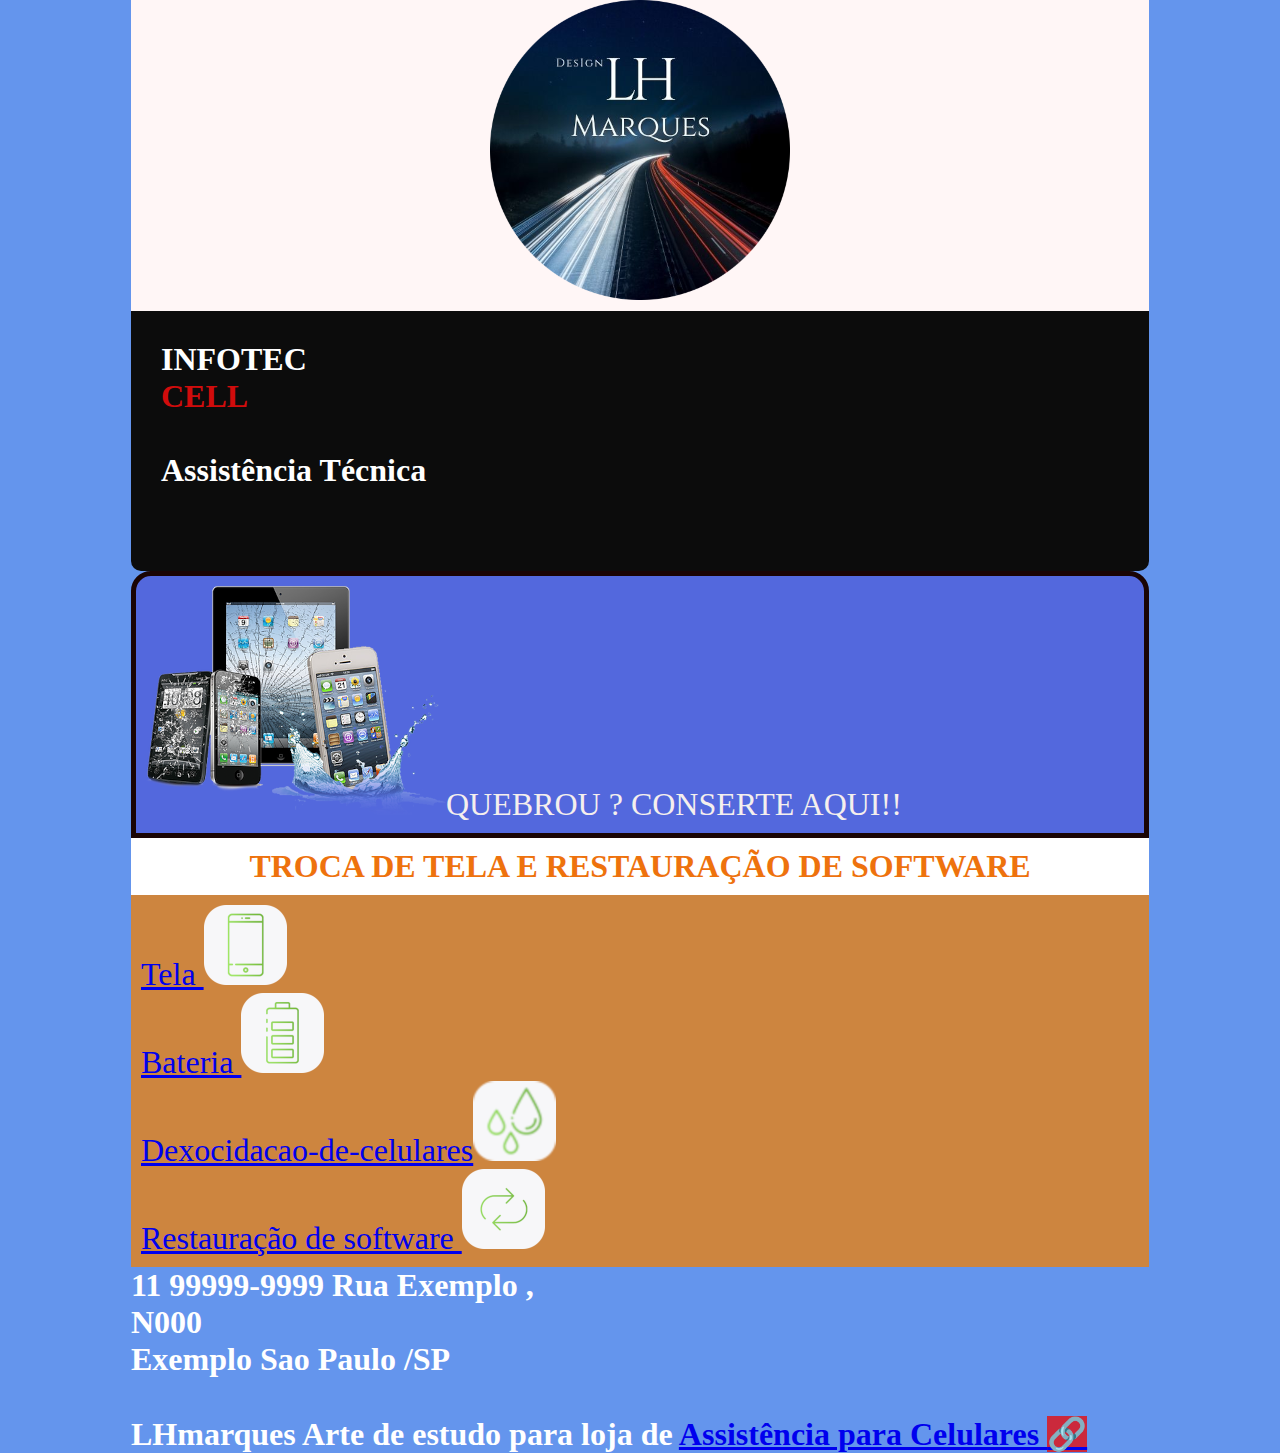
<file: Desing/index.html>
<!DOCTYPE html>
<html lang="pt-br">
<head>
    <meta charset="UTF-8">
    <meta http-equiv="X-UA-Compatible" content="IE=edge">
    <meta name="viewport" content="width=in, initial-scale=1.0">
    <title>INFOTEC</title><link rel="stylesheet" href="style.css">
</head>
<body>
   <header>
       
       <p class="nun"><img src="imagem/lhmarques.png" class="logo" alt="" ></p>

    <h1>INFOTEC<br><p class="cel">CELL</p> <br> <p>Assistência Técnica </p></h1>

   </header>

     <body>
       <main>

        <div id="foto">
            <img src="imagem/Nova pasta/fotocelTi.png" alt="celular">QUEBROU ? CONSERTE AQUI!!
            
        </div> 

            <h3>TROCA DE TELA E RESTAURAÇÃO DE SOFTWARE </h3>
        <nav>
            <a href="https://www.google.com/search?rlz=1C1OKWM_pt-BRBR988BR988&sxsrf=APq-WBsBCo-mYkNQ399iaYwyjPnQDTpwhQ:1643596939351&source=univ&tbm=isch&q=tela+de+celular&fir=cIvDtmcSBPPR3M%252CENxYDuUSFYC5QM%252C_%253BqJFAOexOOLA9VM%252CvUslEolD-SLpOM%252C_%253BmF3xpw2sfLcZ4M%252CcfZ_LGdD3G-09M%252C_%253BVnjZeReYazHyqM%252CWfAxudpDSEH7SM%252C_%253BVJIeUSBbEWh68M%252C3xRPVNlVvEz0WM%252C_%253B_0F5gcZq1RmUsM%252Cn2x4NKTVGwhZhM%252C_%253BhupIz--TKHIIxM%252C_hTqc_Km-dQeFM%252C_%253BIN-XQFXmH2v8EM%252CVKB0PfSkpPJxyM%252C_%253BYxqgnG8kmS40jM%252CMXFKVa3bts9hMM%252C_%253B8qc8lIFkqlzkCM%252CXJ23DEF9qkYBqM%252C_&usg=AI4_-kSooKmNJt2IzvQu_9u0rAK67EhJ9w&sa=X&ved=2ahUKEwiN5-Td-9r1AhU5JrkGHQVzAacQjJkEegQIIBAC&biw=1440&bih=757&dpr=1" target="_blanck">Tela <img src="imagem/Nova pasta/troca-de-telapq.png" alt=""></a>
            <br>
        
            <a href="https://www.google.com/search?q=bateria+de+celular&tbm=isch&ved=2ahUKEwjY05Xf-9r1AhWVA7kGHXyZCOgQ2-cCegQIABAA&oq=bateria+de+celular&gs_lcp=CgNpbWcQAzoHCCMQ7wMQJzoLCAAQgAQQsQMQgwE6BQgAEIAEOgoIIxDvAxDqAhAnOggIABCABBCxAzoICAAQsQMQgwE6BAgAEAM6BwgAELEDEEM6BAgAEENQ4ghYiDVg1zdoAXAAeAOAAZMBiAG6HJIBBDMuMzCYAQCgAQGqAQtnd3Mtd2l6LWltZ7ABCsABAQ&sclient=img&ei=jkz3YdjUDpWH5OUP_LKiwA4&bih=757&biw=1440&rlz=1C1OKWM_pt-BRBR988BR988" target="_blanck">Bateria <img src="imagem/Nova pasta/troca-de-bateriaspq.png" alt=""></a>
           <br>
            <a href="https://www.google.com/search?q=desoxida%C3%A7%C3%A3o+de+celular&tbm=isch&chips=q:desoxida%C3%A7%C3%A3o+de+celular,online_chips:banho+qu%C3%ADmico:9SdGYwWIEgo%3D&rlz=1C1OKWM_pt-BRBR988BR988&hl=pt-BR&sa=X&ved=2ahUKEwiJtMOf_Nr1AhXAN7kGHVCnD4wQ4lYoBHoECAEQJA&biw=1423&bih=757" target="_blanck">Dexocidacao-de-celulares<img src="imagem/Nova pasta/dexocidacao-de-celulares80.png" alt=""></a>
            <br>

            <a href="https://www.google.com/search?q=restaura%C3%A7%C3%A3o+de+software&tbm=isch&ved=2ahUKEwjIqJu6_Nr1AhXkFLkGHTI2DR8Q2-cCegQIABAA&oq=restaura%C3%A7%C3%A3o+de+software&gs_lcp=[base64]&sclient=img&ei=TU33YYjOCuSp5OUPsuy0-AE&bih=757&biw=1423&rlz=1C1OKWM_pt-BRBR988BR988&hl=pt-BR" target="_blanck">Restauração de software <img src="imagem/Nova pasta/restauracao-de-software80.png" alt=""></a>
        </nav>

        
        
       </main>
       <footer>
           <p>11 99999-9999
            Rua Exemplo , <br>N000<br> Exemplo Sao Paulo /SP <br><br> LHmarques Arte de estudo para loja de <a href="https://www.google.com/search?q=assistencia+para+celular&tbm=isch&ved=2ahUKEwjT7tnb_dr1AhVYA7kGHf_LAuYQ2-cCegQIABAA&oq=assistencia+para+celular&gs_lcp=CgNpbWcQAzIGCAAQCBAeMgQIABAYOgcIIxDvAxAnOgQIABAeOgoIIxDvAxDqAhAnOgQIABBDOggIABCxAxCDAToICAAQgAQQsQM6BQgAEIAEUNQLWIpXYJFZaAJwAHgDgAHvAYgBkSmSAQYxLjQzLjGYAQCgAQGqAQtnd3Mtd2l6LWltZ7ABCsABAQ&sclient=img&ei=n073YZOjM9iG5OUP_5eLsA4&bih=757&biw=1423&rlz=1C1OKWM_pt-BRBR988BR988&hl=pt-BR#imgrc=fxbM4QS2lQMjQM" target="_blanck" class="externo">Assistência para Celulares </a></p>
       </footer>
            

            <script src="script.js"></script>
       
           
       

        
        

     </body>
     
    
        
         
</body>

</html>
</file>
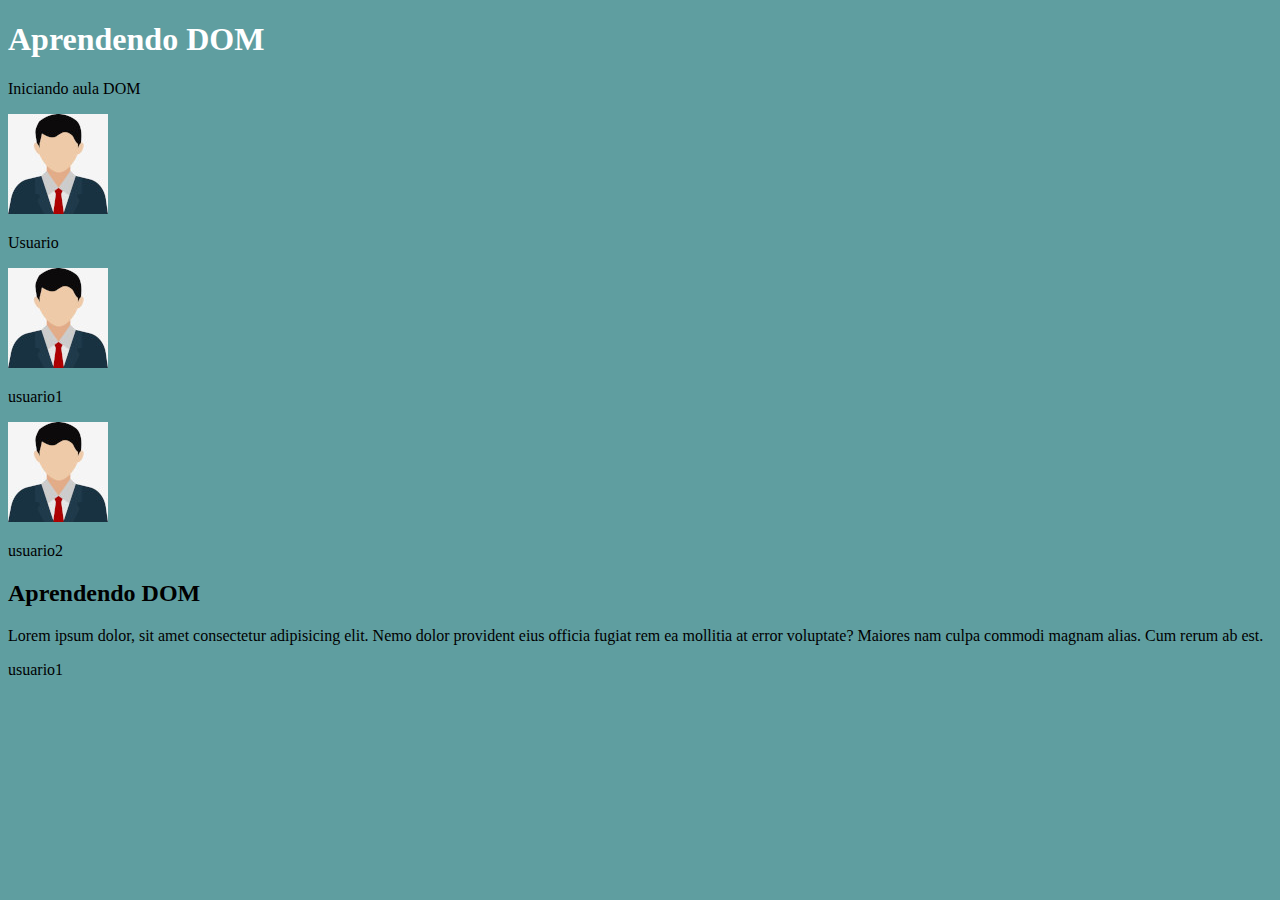
<file: DOM/index.html>
<!DOCTYPE html>
<html lang="pt-bt">
<head>
    <meta charset="UTF-8">
    <meta http-equiv="X-UA-Compatible" content="IE=edge">
    <meta name="viewport" content="width=device-width, initial-scale=1.0">
    <title>Aprendendo DOM</title>
    <style>
        body{
            background-color: cadetblue;

        }
        .foto{
          
            
        }
        h1{
            color: white;
        
        }
        
        
    

    </style>
</head>
<body>
    <head>
        <h1>Aprendendo DOM</h1>
        <p>Iniciando aula DOM</p>

        <img src="imagem/use100r.jpg" alt="usuario" ><p>Usuario</p>

        <img src="imagem/use100r.jpg" alt="usuario1" ><p>usuario1</p>

        <img src="imagem/use100r.jpg" alt="usuario2"><p>usuario2</p>
    </head>

    <body>
        <h2>Aprendendo DOM</h2>
        <p>Lorem ipsum dolor, sit amet consectetur adipisicing elit. Nemo dolor provident eius officia fugiat rem ea mollitia at error voluptate? Maiores nam culpa commodi magnam alias. Cum rerum ab est.</p>
        
        <script>
            var p1 = window.document.getElementsByTagName('p')[2]
            window.document.write(p1.innerText)

            
            

        </script>
            
    

    </body>
</body>
</html>
</file>
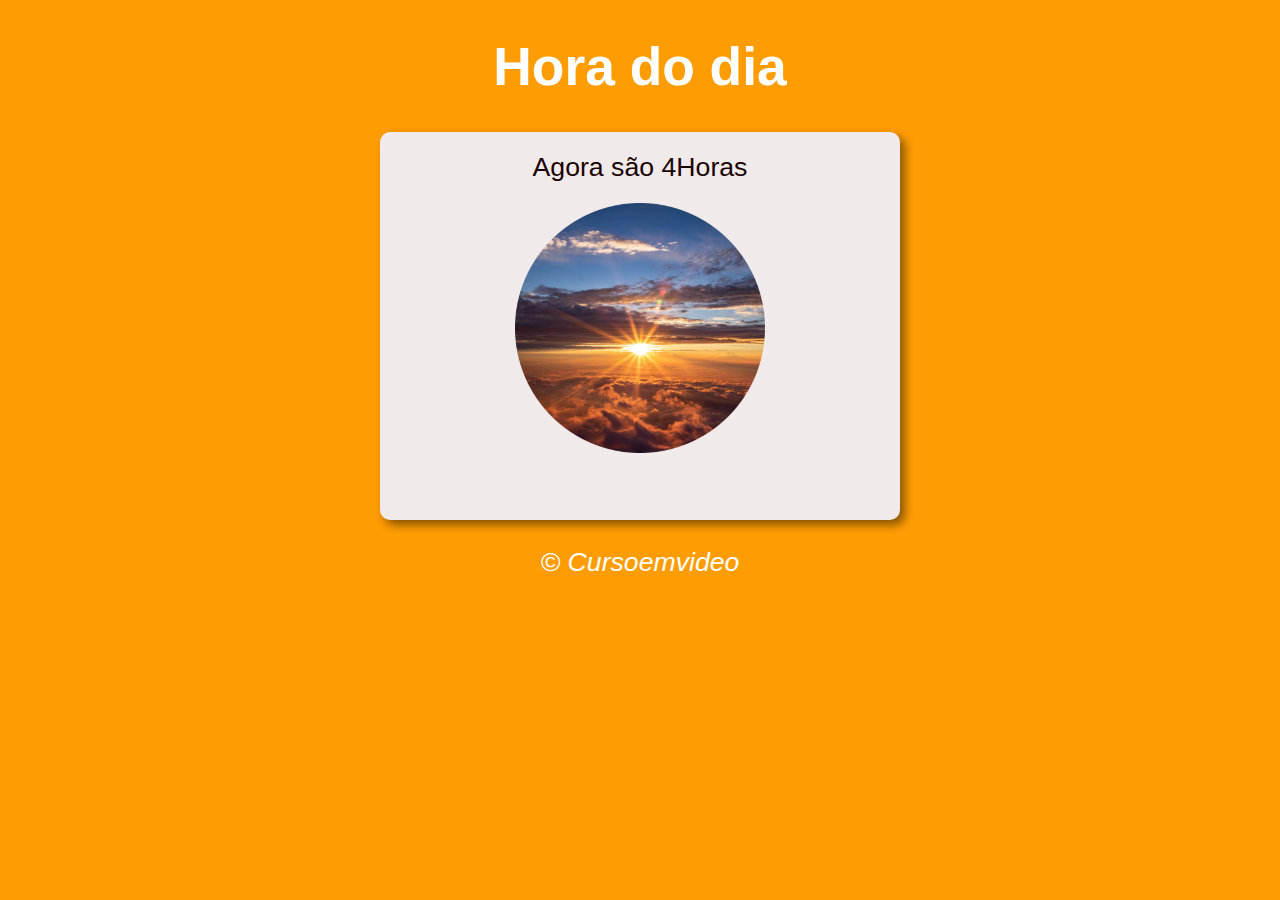
<file: horadosistema copy/index.html>
<!DOCTYPE html>
<html lang="pt-br">
<head>
    <meta charset="UTF-8">
    <meta http-equiv="X-UA-Compatible" content="IE=edge">
    <meta name="viewport" content="width=device-width, initial-scale=1.0">
    <title>Hora do Sistema</title><link rel="stylesheet" href="style.css">
</head>
<body onload="carregar()">

    <header>
        <h1>Hora do dia</h1>

    </header>

    

    <section>
        <div id="msg">
            aqui vai aparecer a mensagem

            
        </div>



        <div id="foto">
            <img id="imagem" src="imagem/amanhcerredondo.webp" alt="bom dia">
            
        </div>

        <div id="foto1">
          

        </div>

        <div id="foto2">
        

        </div>

    </section>

    


    <footer>
        <p>&copy; Cursoemvideo</p>
    </footer>


    
    <script src="script.js"></script>


</body>
</html>
</file>
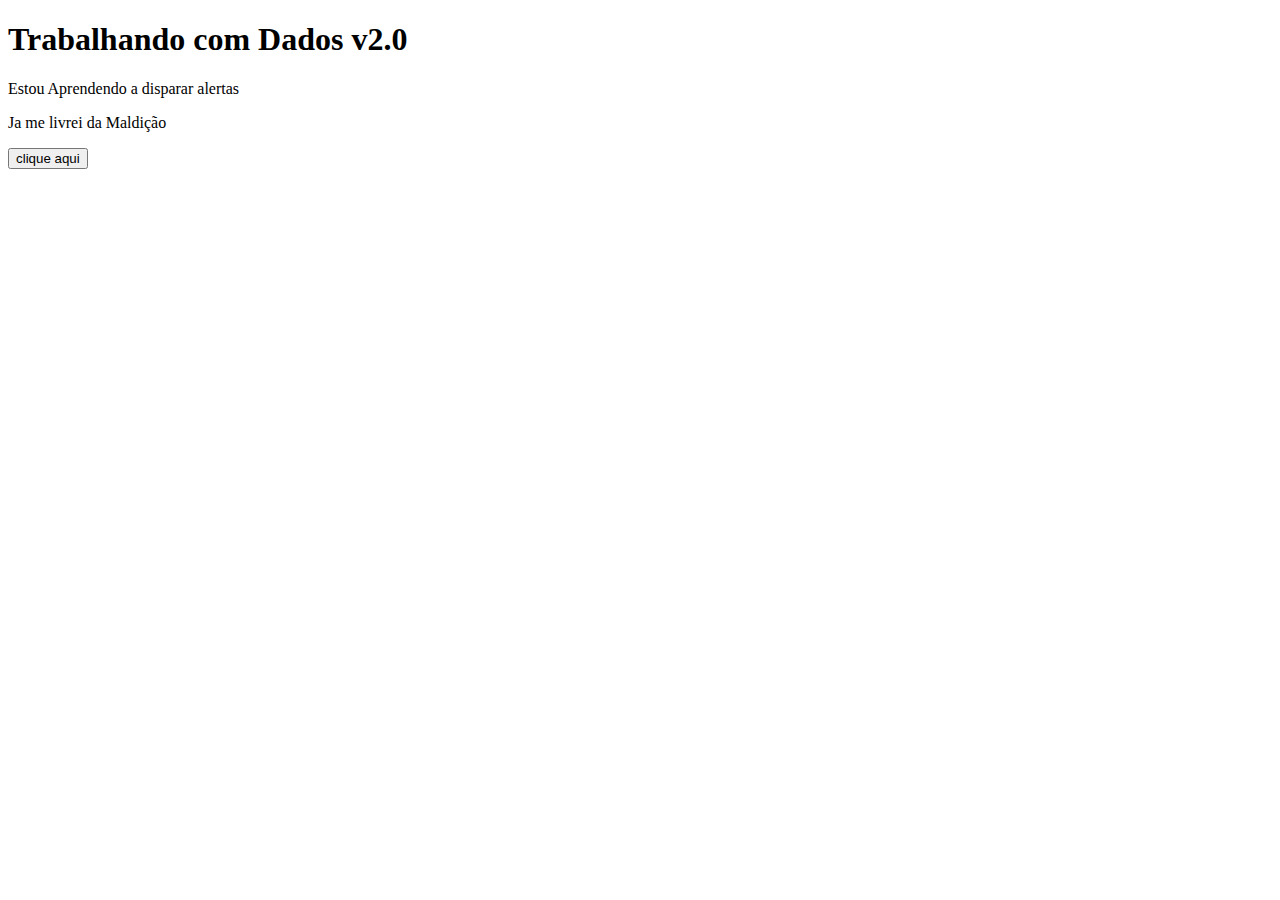
<file: meus teste/index.html>
<!DOCTYPE html>
<html lang="pt-br">
<head>
    <meta charset="UTF-8">
    <meta http-equiv="X-UA-Compatible" content="IE=edge">
    <meta name="viewport" content="width=device-width, initial-scale=1.0">
    <title>Meus testes</title>
</head>
<body>
    <h1>Trabalhando com Dados v2.0</h1>

     <p>Estou Aprendendo a disparar alertas</p>

     <p>Ja me livrei da Maldição</p>

     <button onclick="clic()">clique aqui</button>
     

     <script>
         
         function clic(){
             let nome = window.prompt('qual é seu nome')//para o usuario digitar seu nome 
             window.alert(`ola ${nome}! prazer em ti conhecer!`)//resposta com sifrão e couchetes e crases que são esse ${ `ola ` }
           
         }
             
            window.alert('minha primeira mensagem ')// alerta de msg
           window.confirm("Esta Gostando de JS ")//janela com botão ok e   cancelar
            window.prompt("Qual é seu nome ")//vai perguntar o nome
            var n1 = Number.parseInt(window.prompt('Digite um numero'))
            var n2 = Number.parseInt(window.prompt('Digite outro numero'))
            var d = n1 + n2 
            window.alert('a soma é  ' + d)
            
            




             

         
         
     </script>
      



</body>
</html>
</file>
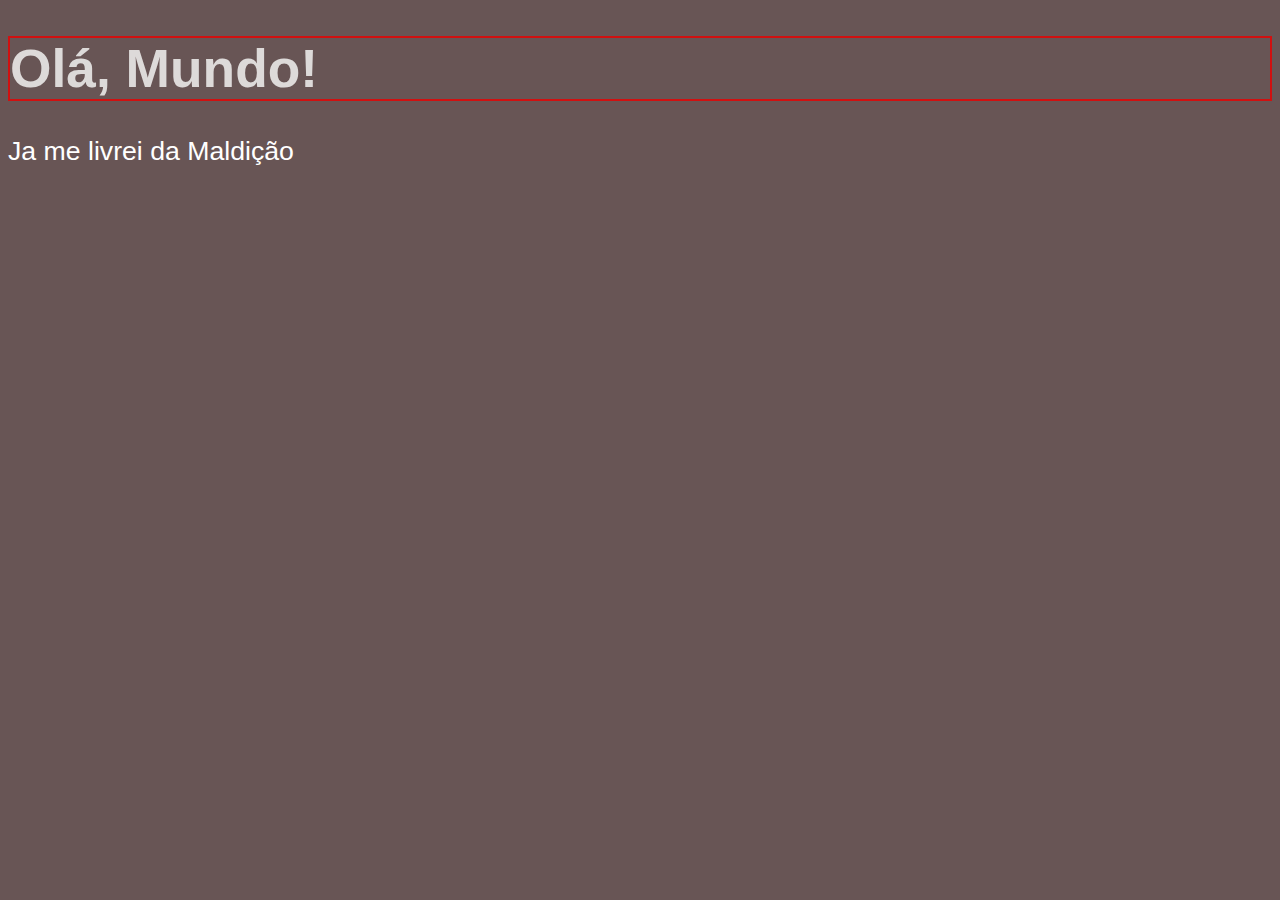
<file: Aula04/ex001.html>
<!DOCTYPE html>
<html lang="pt-br">
<head>
    <meta charset="UTF-8">
    <meta http-equiv="X-UA-Compatible" content="IE=edge">
    <meta name="viewport" content="width=device-width, initial-scale=1.0">
    <title>Meu primeiro Programa</title>
    <style>
        body{
            background-color: rgb(104, 85, 85);
            color: white;
            font: normal 20pt arial;
        }
        h1{
            color:rgb(221, 218, 217) ;
            border: 2px solid rgb(209, 16, 16);
        }
    </style>
</head>
<body>
    <h1>Olá, Mundo!</h1>
    <p>Ja me livrei da Maldição</p>

    <script>
        window.alert("Minha primneira Menssagem")
        window.alert("Esta gostando de JS?")
        window.prompt("Qual é seu Nome ?")
    </script>
</body>
</html>
</file>
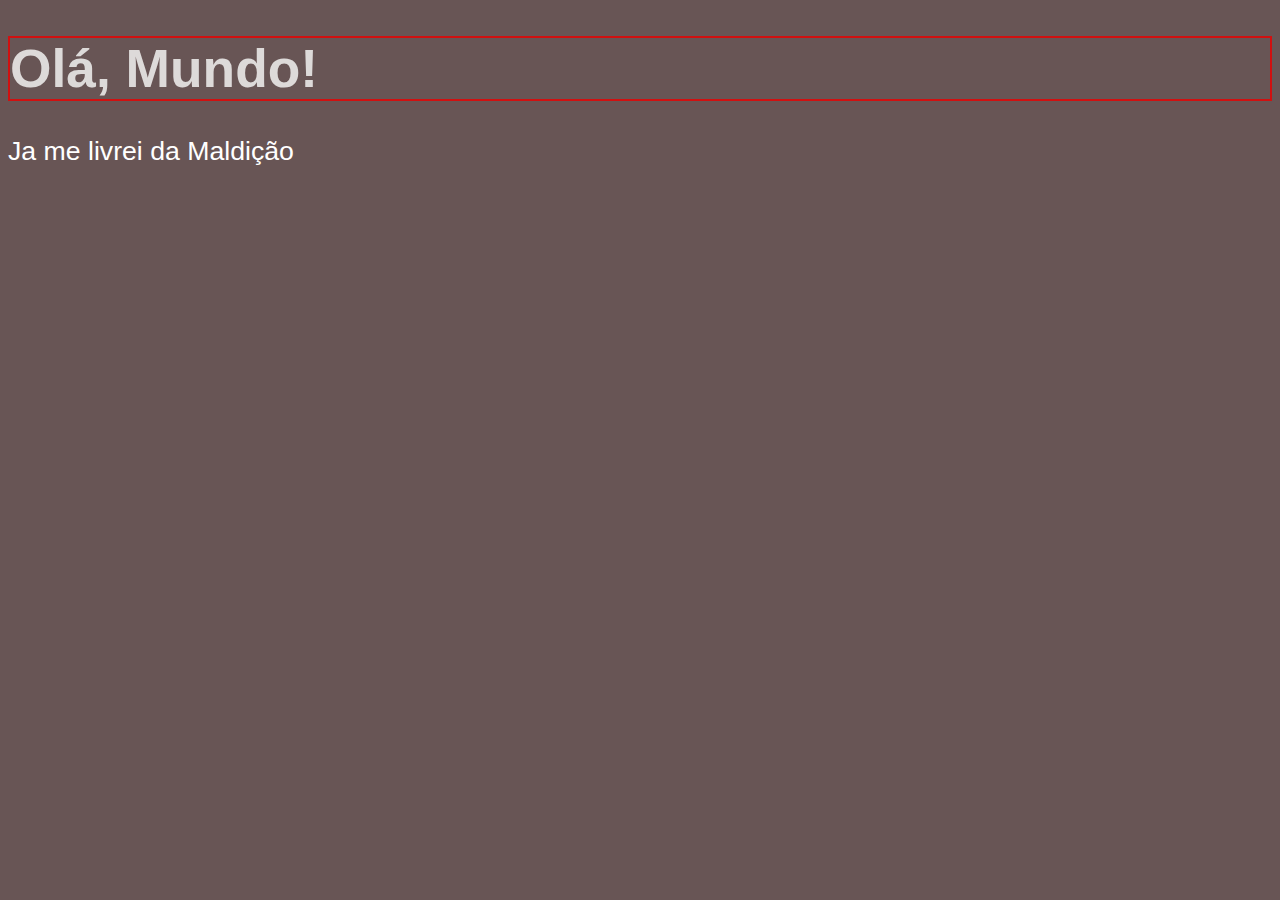
<file: Aula04/aula06/ex002.html>
<!DOCTYPE html>
<html lang="pt-br">
<head>
    <meta charset="UTF-8">
    <meta http-equiv="X-UA-Compatible" content="IE=edge">
    <meta name="viewport" content="width=device-width, initial-scale=1.0">
    <title>Meu primeiro Programa</title>
    <style>
        body{
            background-color: rgb(104, 85, 85);
            color: white;
            font: normal 20pt arial;
        }
        h1{
            color:rgb(221, 218, 217) ;
            border: 2px solid rgb(209, 16, 16);
        }
    </style>
</head>
<body>
    <h1>Olá, Mundo!</h1>
    <p>Ja me livrei da Maldição</p>

    <script>
        window.alert("Minha primneira Menssagem")
        window.alert("Esta gostando de JS?")
       var nome = window.prompt("Qual é seu Nome ?" + nome + "!")
       
    </script>
</body>
</html>
</file>
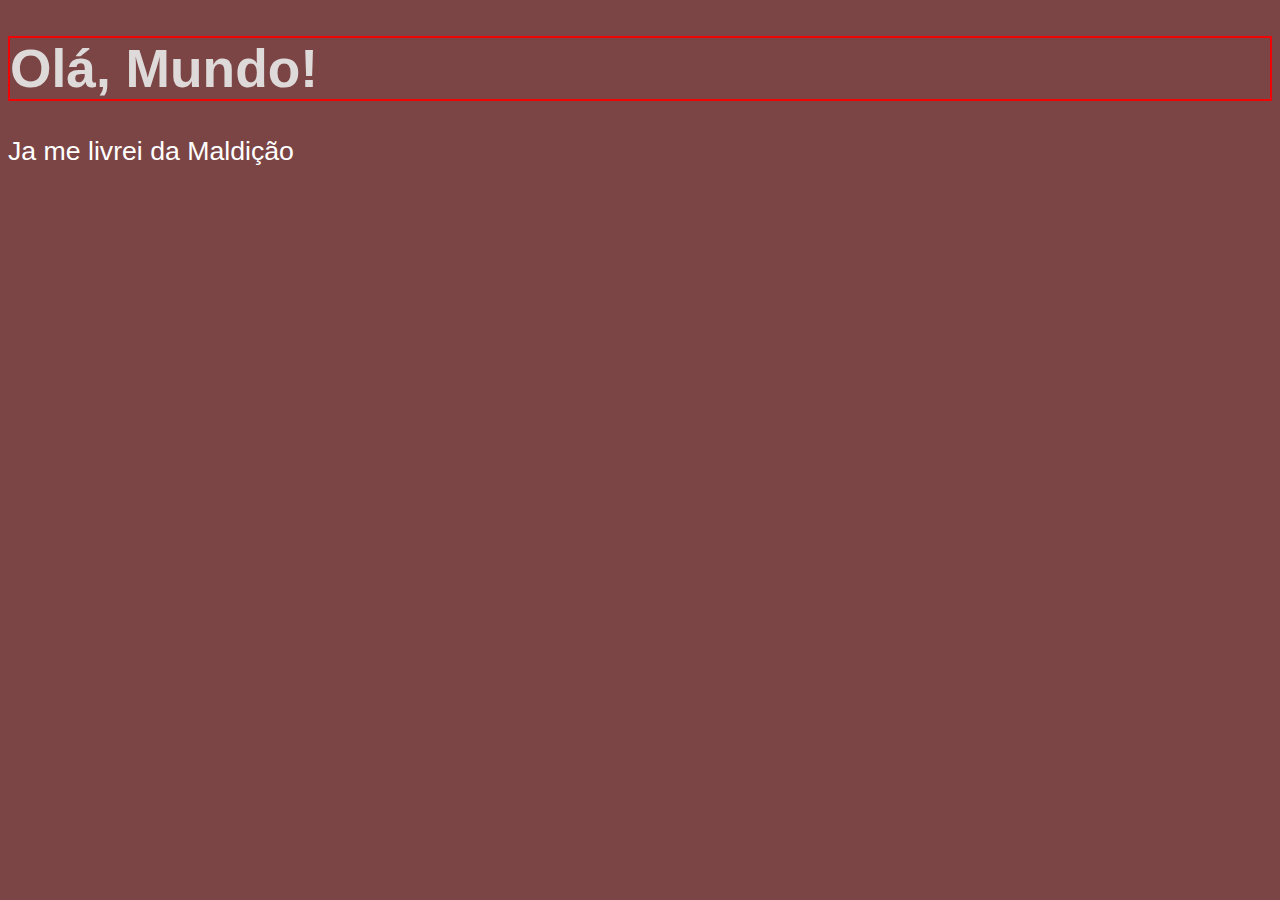
<file: Aula04/aula06/ex003 copy.html>
<!DOCTYPE html>
<html lang="pt-br">
<head>
    <meta charset="UTF-8">
    <meta http-equiv="X-UA-Compatible" content="IE=edge">
    <meta name="viewport" content="width=device-width, initial-scale=1.0">
    <title>Meu primeiro Programa</title>
    <style>
        body{
            background-color: rgb(124, 69, 69);
            color: white;
            font: normal 20pt arial;
            
        }
        h1{
            color:rgb(221, 218, 217) ;
            border: 2px solid rgb(240, 4, 4);
            
            
        }
    </style>
</head>
<body>
    <h1>Olá, Mundo!</h1>
    <p>Ja me livrei da Maldição</p>

    <script>
       var n1 = Number.parseFloat(window.prompt(" Digite  o numero: "))//fazendo assim posso por 8.2
       var n2 = Number.parseFloat(window.prompt(" Digite outro numero: "))// aqui tb , faz a soma numero inteiro e com ponto
       var a = n1 + n2
       window.alert(`a soma entre ${n1} e ${n2} é igual a ${a}`)
       
       


     
    </script>
</body>
</html>
</file>
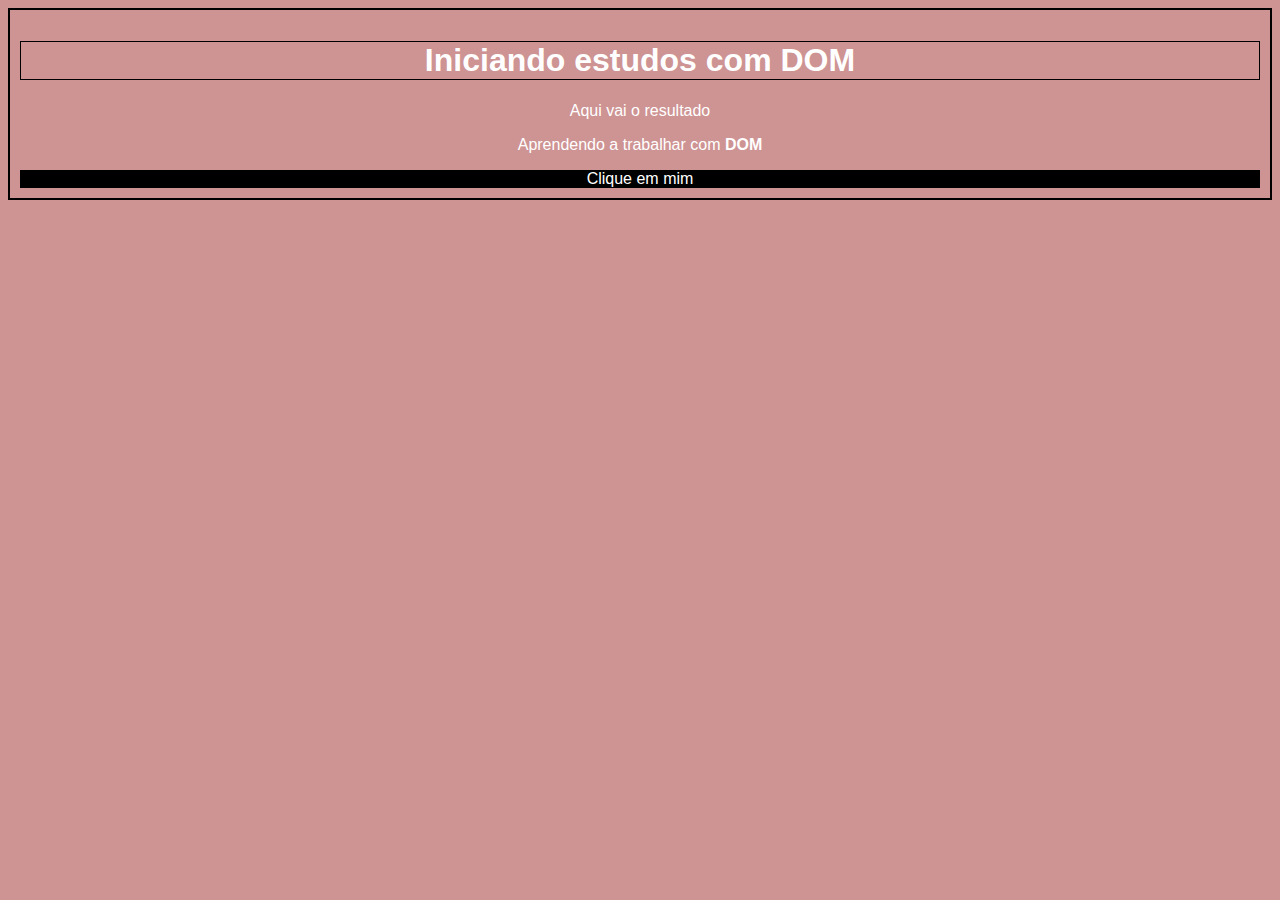
<file: Aula04/aula06/ex005.html>
<!DOCTYPE html>
<html lang="pt-br">
<head>
    <meta charset="UTF-8">
    <meta http-equiv="X-UA-Compatible" content="IE=edge">
    <meta name="viewport" content="width=device-width, initial-scale=1.0">
    <title>Primeiro passos com DOM</title>
    <style>
        body{
            background-color: rgb(206, 147, 147);
            color: white;
            font-family: 'Lucida Sans', 'Lucida Sans Regular', 'Lucida Grande', 'Lucida Sans Unicode', Geneva, Verdana, sans-serif;
            border: 2px solid black;
            padding: 10px;
            text-align: center;
        }
        h1{
            border: 1px solid black;
        }
        
            
    </style>

</head>
<body>

    <h1>Iniciando estudos com DOM</h1>
    <p>Aqui vai o resultado</p>
    <p>Aprendendo a trabalhar com <strong>DOM</strong></p>

    <div id ="msg">Clique em mim </div>


    <script>
        /*
        window.document.write (window.navigator.appName) //ver nome do nagegador
       var d = window.document.getElementById('msg')
       d.style.background = 'blue'
       d.innerText = 'Estou Aprendendo Javascript 'TAG ABREVIADA
       window.document.getElementById('msg').innerText = 'ola mundo ' TAG 
       ORIGINAL 
      var p = window.document.getElementById('clic')
      p.style.background= 'green'
      p.innerText = 'estou gostando de javascript'
      */

        
      var d = window.document.getElementById('msg')
      d.style.background = 'black';

      
      
      
    
        
    </script>





</body>
</html>
</file>
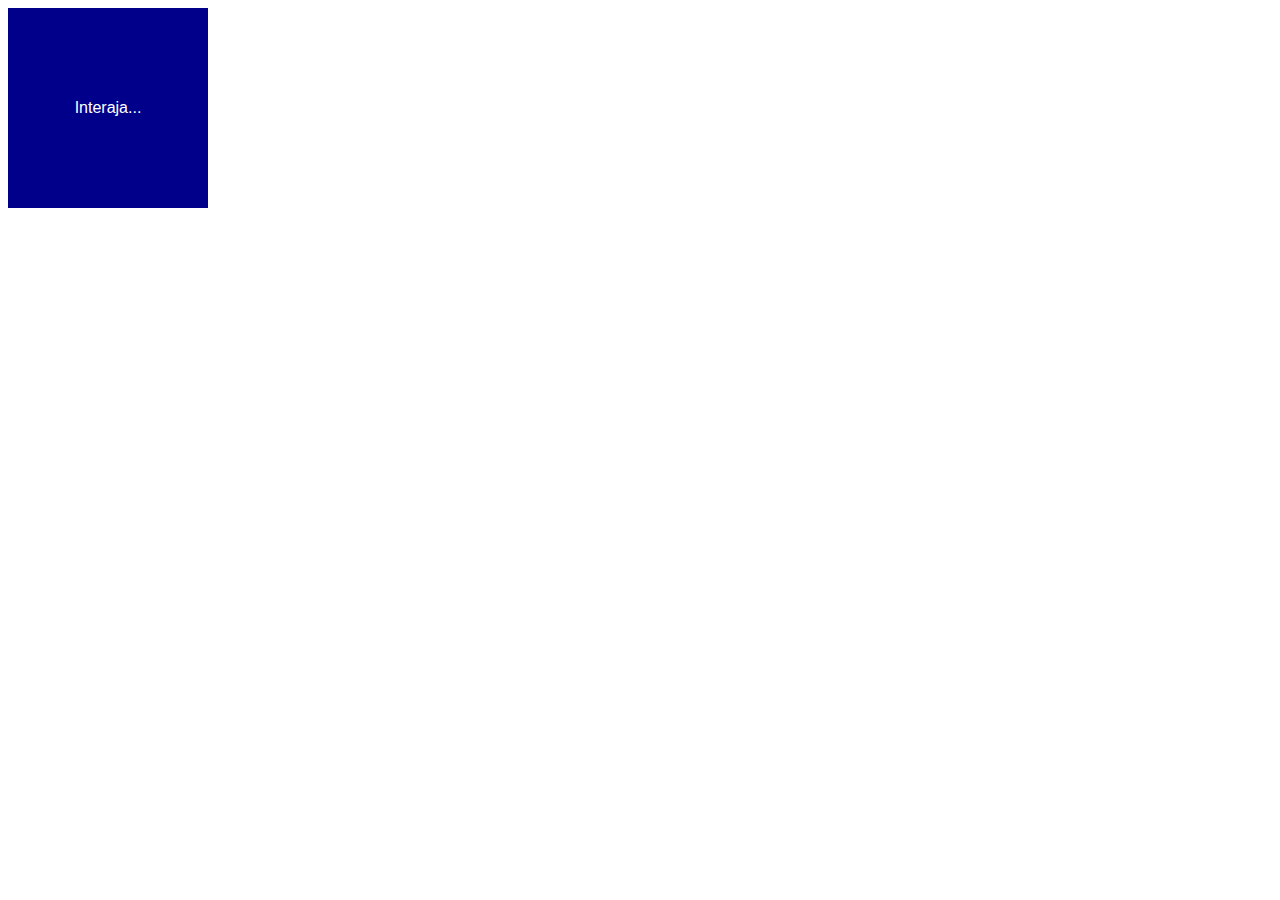
<file: Aula04/aula06/aula 10/ex006.html>
<!DOCTYPE html>
<html lang="pt-br">
<head>
    <meta charset="UTF-8">
    <meta http-equiv="X-UA-Compatible" content="IE=edge">
    <meta name="viewport" content="width=device-width, initial-scale=1.0">
    <title>Evantos DOM</title>
    <style>
        div#area{
            font-family: 'Lucida Sans', 'Lucida Sans Regular', 'Lucida Grande', 'Lucida Sans Unicode', Geneva, Verdana, sans-serif;
            background-color: darkblue;
            color: white;
            width: 200px;
            height: 200px;
            line-height: 200px;
            text-align: center;

            
        }



    </style>
    
    
</head>
<body>
   
   

    <div id="area" >
        Interaja...

    </div>

    <script>
        var a = window.document.getElementById('area')

        a.addEventListener('click', clicar)
        a.addEventListener('mouseenter', entrou)
        a.addEventListener('mouseout', sair)


        function clicar(){
            a.innerText='clicou'
            a.style.background = 'black'
            a.style.color='yellow'
        }
        function entrou(){
            a.innerText='entrou'
            a.style.color='black'
        }
        function sair(){
            a.innerText='saui!'
            a.style.background = 'green'
            a.style.color='blue'
        }


    </script>
</body>
</html>
</file>
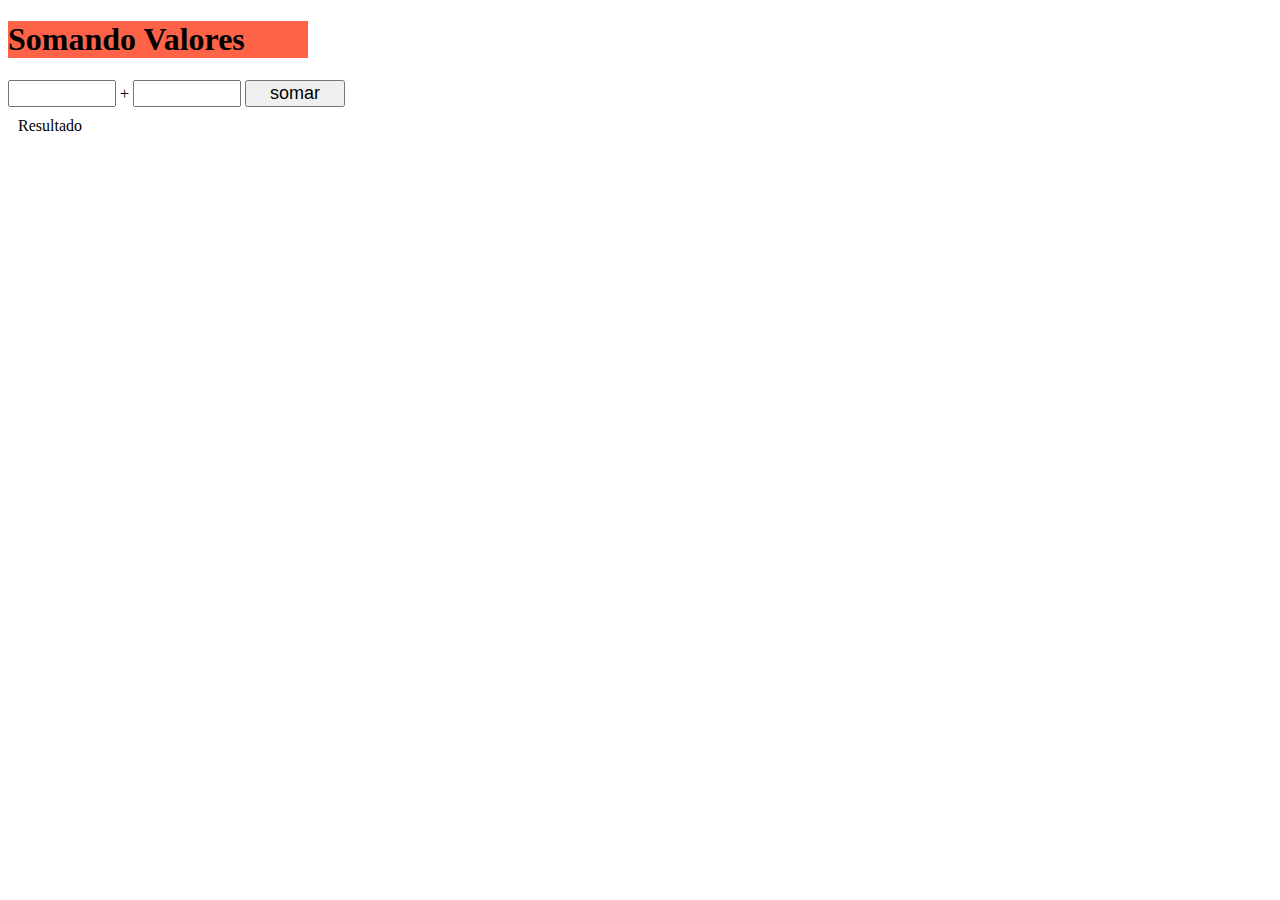
<file: Aula04/aula06/aula 10/ex007.html>
<!DOCTYPE html>
<html lang="pt-br">
<head>
    <meta charset="UTF-8">
    <meta http-equiv="X-UA-Compatible" content="IE=edge">
    <meta name="viewport" content="width=device-width, initial-scale=1.0">
    <title>Somando Numeros</title>
    <style>
        .nun{
            
            width: 200px;
        }
        h1{
            background-color: tomato;
            width: 300px;
        }
        input{
            font:normal 18px arial ;
            width: 100px;  
        }
        div#res{
            padding: 10px;
        }
    </style>
</head>
<body>
    <h1>Somando Valores</h1>

    <input type="number" name="txtn1" id="txtn1"> +
    <input type="number" name="txtn2" id="txtn2">
    <input type="button" value="somar" onclick="somar()">

    <div id="res" class="nun">Resultado</div>

    <script>
        function somar(){
        var tn1 = window.document.getElementById('txtn1')
        var tn2 = window.document.getElementById('txtn2')
        var res = window.document.getElementById('res')
        var n1 = Number(tn1.value)
        var n2 = Number(tn2.value)
        var s = n1 + n2
        res.innerHTML= `A soma entre <strong>${n1}</strong> e <strong>${n2}</strong> é igual a <strong>${s}</strong>`
        }
    </script>
</body>
</html>
</file>
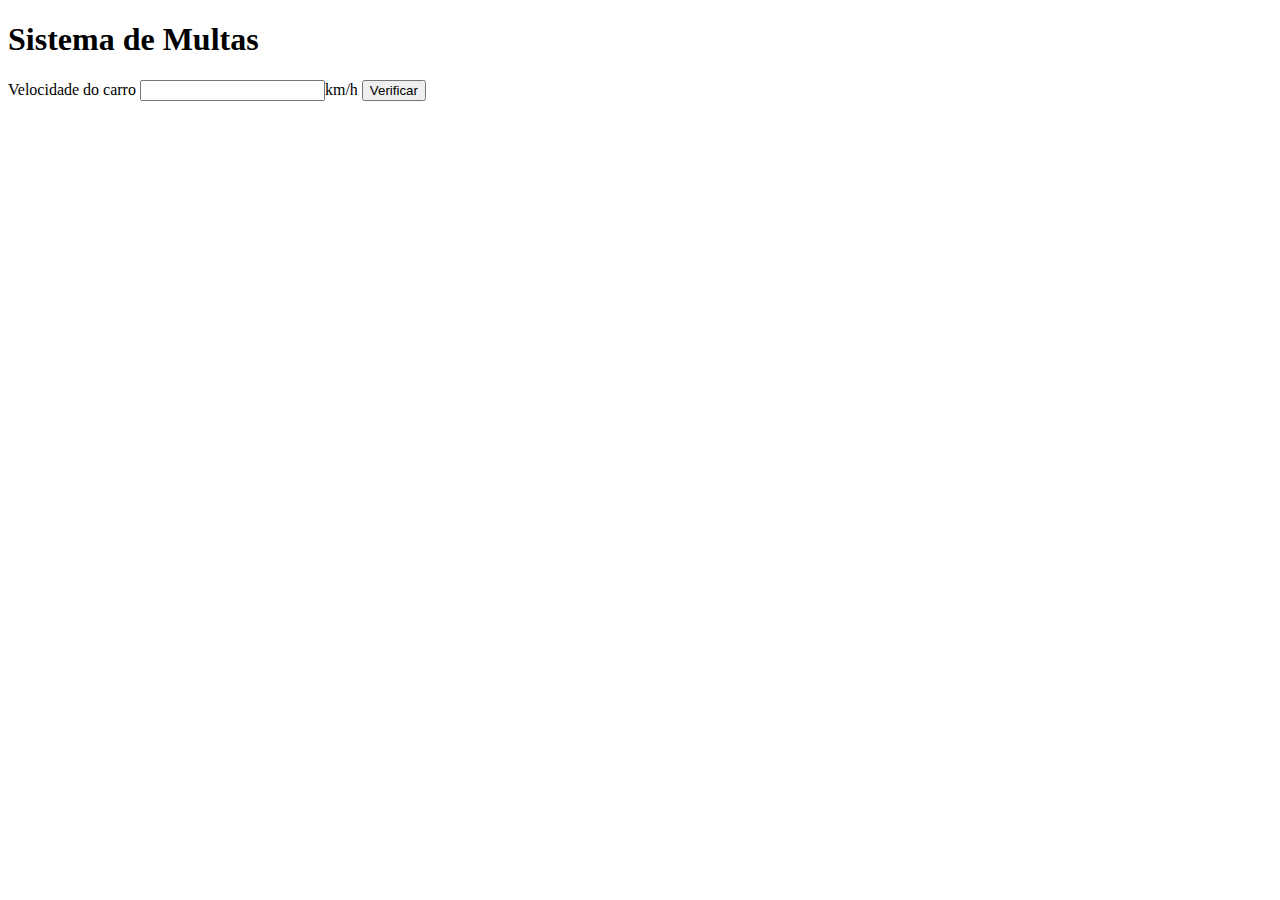
<file: Aula04/aula06/aula 10/aula 11/ex010.html>
<!DOCTYPE html>
<html lang="pt-br">
<head>
    <meta charset="UTF-8">
    <meta http-equiv="X-UA-Compatible" content="IE=edge">
    <meta name="viewport" content="width=device-width, initial-scale=1.0">
    <title>Detran</title>
</head>
<body>
    
   <h1>Sistema de Multas</h1>
  Velocidade do carro <input type="number" name="txtvel" id="txtvel">km/h 
  <input type="button" value="Verificar" onclick="calcular()">

  <div id="res"></div>
  

  <script>
     
      function calcular(){
        var txtv = window.document.querySelector('input#txtvel')

        var vel = Number(txtv.value)

        var res = window.document.querySelector('div#res')

        res.innerHTML = ` Sua velocidade é de  <strong> ${vel} </strong> km/h <p> use sempre cinto de segurança </p>`

        if (vel > 60){
            res.innerHTML += `<p> Vocé esta  <strong> Multado </strong> por ecesso de velocidade </p> `
        }    

      }
  </script>

   
</body>
</html>
</file>
<file: Desing/style.css>
*{
    margin: 0px;
    padding: 0px;
}




body{
    background-color: cornflowerblue;
    min-width: 320px;
    max-width: 1018px;
    margin: auto;
    
     
}
.nun{
    background-color: rgb(255, 246, 246);
    color: white;
    text-align: center;
    border-radius: -0px ;
}

    

h1{
    
    background-color: rgb(12, 12, 12);
    border-radius:0px 0px 10px 10px ;
    color: white;
    height: 200px;
    padding: 30px

}
h1> p{
    
    
      
}

    

div{
    border: 5px solid rgb(26, 4, 4);
   padding: 10PX;
   font-size: 2em;
   color: rgb(245, 239, 237);
   border-radius: 20px 20px 0px 0px;
   
}

nav{
    font-size: 2em;
    background-color: peru;
    text-decoration: 'none';
    padding: 10px;
}
nav >a:hover{
    background-color: rgb(208, 207, 214);
    border-radius: 10px;
    font-weight: bold;
    color: rgb(4, 102, 53);
    transition-duration: 1s;
    

}
header>p{
    background-color: white;
    border-radius: 10px;
    padding: px;
    color: rgb(19, 18, 18);
    border: 'bold';
    font-size: 3em;
    
    
    
}
a.externo::after{
    background-color: rgba(230, 14, 14, 0.795);
    content: '\1F517';
    
}

h3{
    font-size: 2em;
    background-color: white;
    color: rgb(238, 114, 13);
    text-align: center;
    padding: 10px;

}
main{
    border-radius: 30px;
    background-color:rgb(83, 104, 221);
    
   
}
.cel{
    color: rgb(209, 12, 12);

}


footer>p{
    
    font-size: 2em;
    font-weight: bold;
    color: white
   
}
</file>
<file: horadosistema copy/style.css>
body{
    background: rgba(96, 86, 240, 0.981);
    font: normal 20pt Arial;
}
header{
    color: white;
    text-align: center;
}
section{
    background-color: rgb(241, 234, 234);
    border-radius: 10px;
    color: rgb(26, 3, 3);
    padding: 10px;
    width: 500px;
    margin: auto;
    box-shadow: 5px 5px 10px rgba(0, 0, 0, 0.46);
    
}
div{
   text-align: center; 
   padding: 10px;
}
footer{
    color: white;
    text-align: center;
    font-style: italic;
}
</file>
